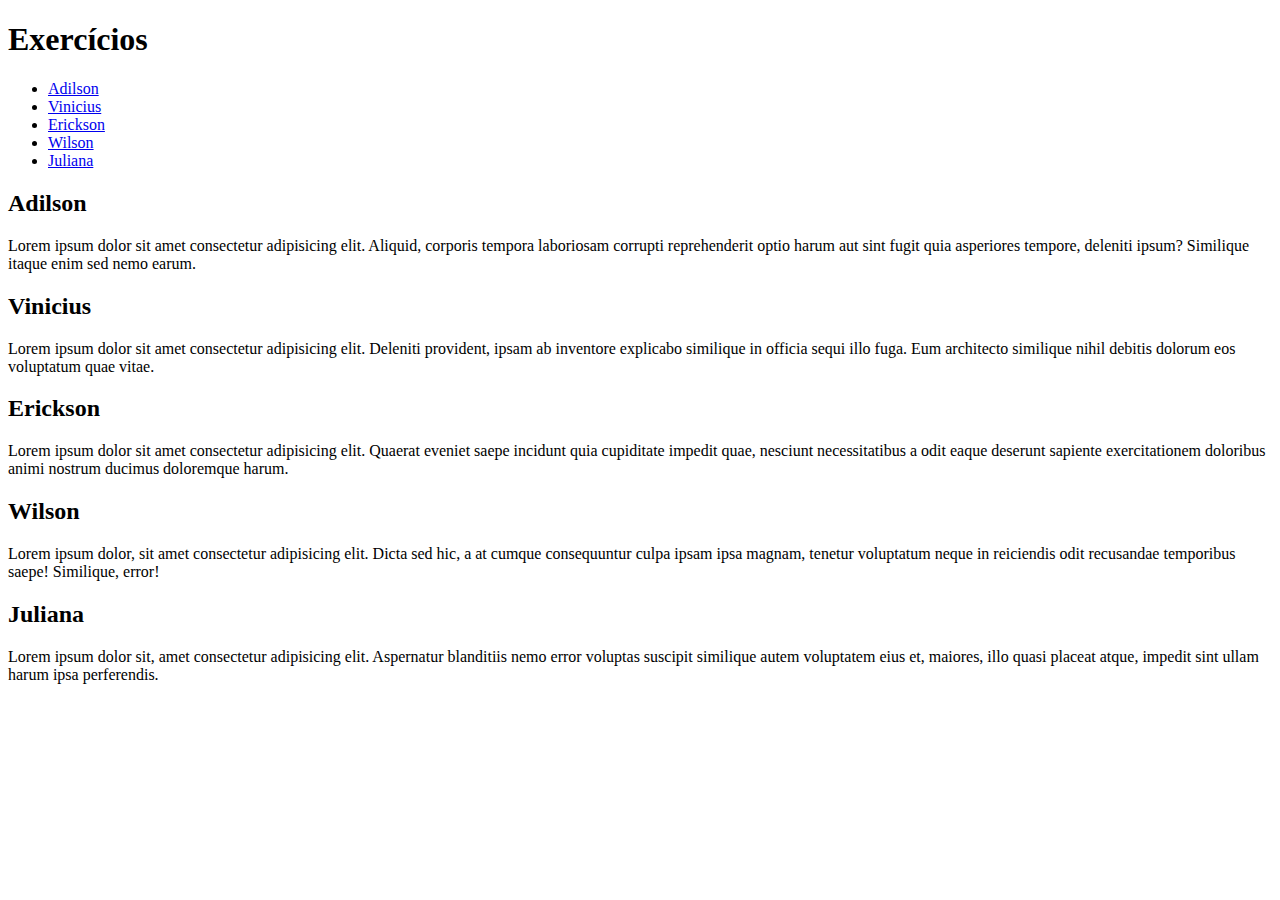
<file: fundamentos/secao-02-introducao-a-html-e-css/dia-01-html-e-css-estruturas-de-pagina/index.html>
<!DOCTYPE html>
<html lang="pt-br">
  <head>
    <meta charset="UTF-8">
    <title>HTML</title>
  </head>
  <body>
    <h1>Exercícios</h1>
      <ul>
        <li> <a href="#adilson"> Adilson </a> </li>
        <li> <a href="#vinicius"> Vinicius </a> </li>
        <li> <a href="#erickson"> Erickson </a> </li>
        <li> <a href="#wilson"> Wilson </a> </li>
        <li> <a href="#juliana"> Juliana </a></li>
      </ul>
      <h2 id="adilson" > Adilson </h2>
        <p> Lorem ipsum dolor sit amet consectetur adipisicing elit. Aliquid, corporis tempora laboriosam corrupti reprehenderit optio harum aut sint fugit quia asperiores tempore, deleniti ipsum? Similique itaque enim sed nemo earum. </p>
      <h2 id="vinicius" > Vinicius </h2>
        <p> Lorem ipsum dolor sit amet consectetur adipisicing elit. Deleniti provident, ipsam ab inventore explicabo similique in officia sequi illo fuga. Eum architecto similique nihil debitis dolorum eos voluptatum quae vitae. </p>
      <h2 id="erickson" > Erickson </h2>
        <p> Lorem ipsum dolor sit amet consectetur adipisicing elit. Quaerat eveniet saepe incidunt quia cupiditate impedit quae, nesciunt necessitatibus a odit eaque deserunt sapiente exercitationem doloribus animi nostrum ducimus doloremque harum. </p>
      <h2 id="wilson" > Wilson </h2>
        <p> Lorem ipsum dolor, sit amet consectetur adipisicing elit. Dicta sed hic, a at cumque consequuntur culpa ipsam ipsa magnam, tenetur voluptatum neque in reiciendis odit recusandae temporibus saepe! Similique, error! </p>
      <h2 id="juliana" > Juliana </h2>
      <p> Lorem ipsum dolor sit, amet consectetur adipisicing elit. Aspernatur blanditiis nemo error voluptas suscipit similique autem voluptatem eius et, maiores, illo quasi placeat atque, impedit sint ullam harum ipsa perferendis. </p>
  </body>
</html>
</file>
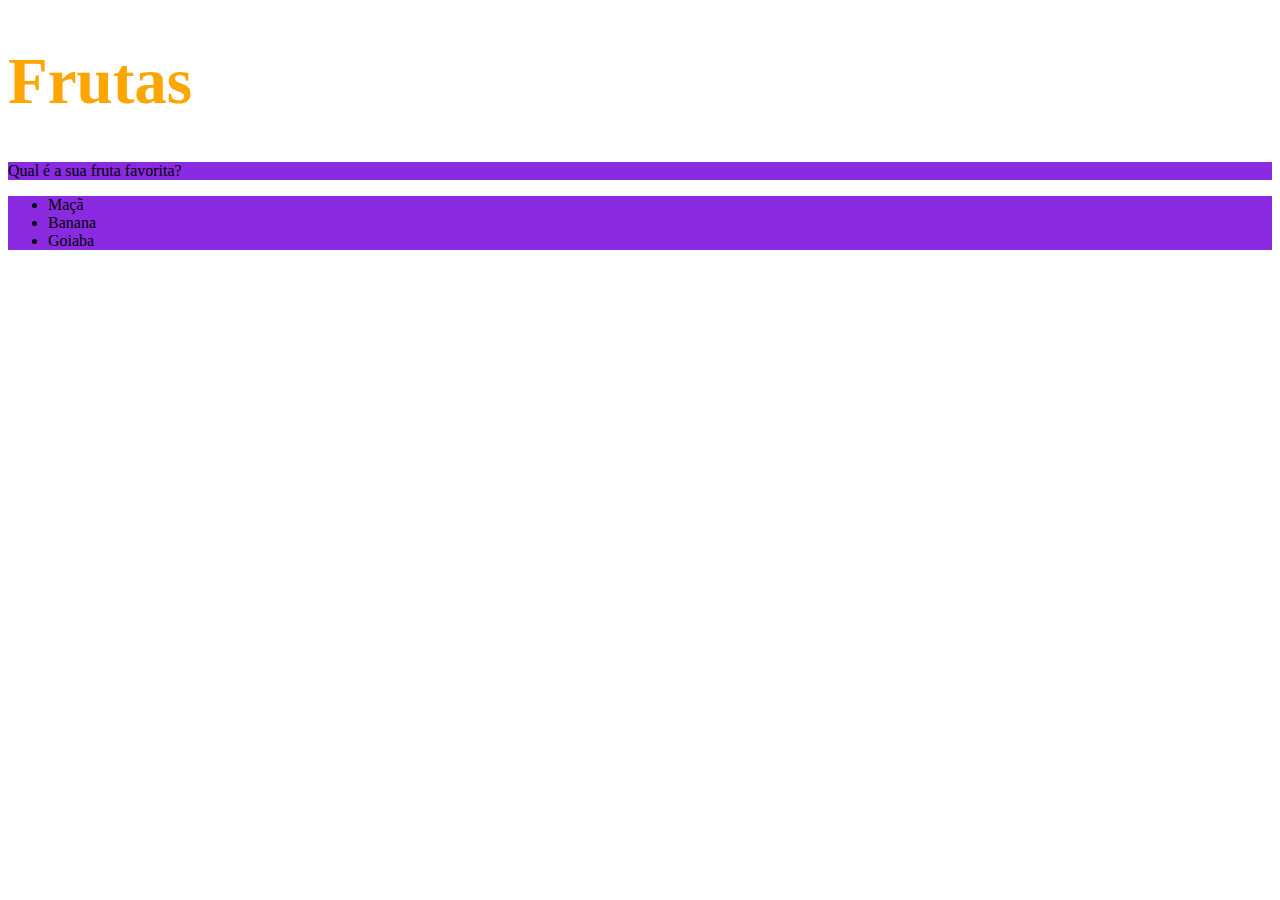
<file: fundamentos/secao-02-introducao-a-html-e-css/dia-02-html-e-css-primeiros-passos-em-css/index.html>
<!DOCTYPE html>
<html lang="pt-br">
  <head>
    <meta charset="UTF-8">
    <title>HTML</title>
    <link rel="stylesheet" type="text/css" href="style.css">
  </head>
  <body>
    <h1>Frutas</h1>
    <p class="cor-de-fundo">Qual é a sua fruta favorita?</p>
    <ul class="cor-de-fundo">
      <li>Maçã</li>
      <li>Banana</li>
      <li>Goiaba</li>
    </ul>
  </body>
</html>
</file>
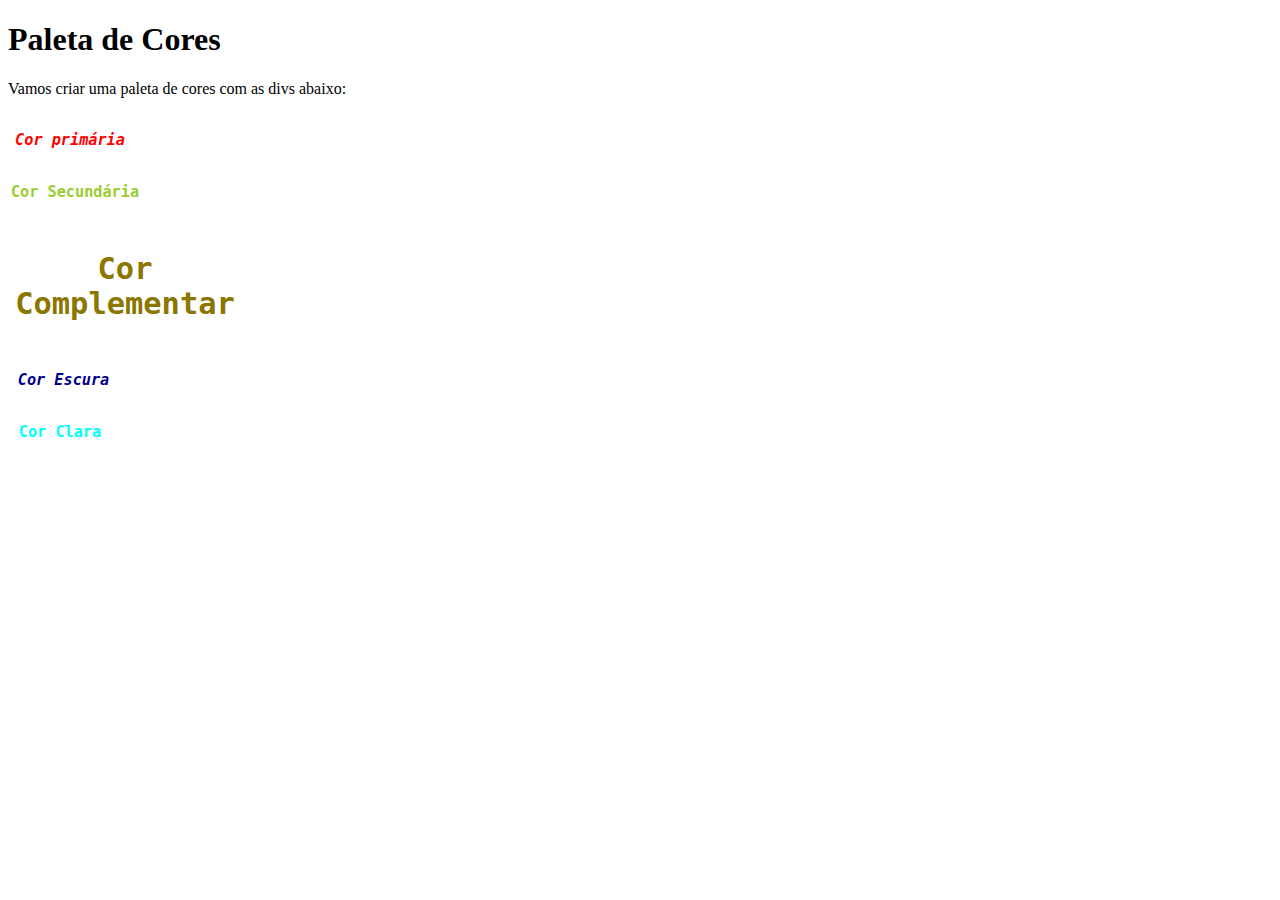
<file: fundamentos/secao-02-introducao-a-html-e-css/dia-03-html-e-css-html-e-css-seletores-e-posicionamento/index.html>
<!DOCTYPE html>
<html lang="pt-br">
<head>
  <meta charset="UTF-8">
  <title>Pseudo-classes</title>
  <link rel="stylesheet" href="style.css">
</head>
<body>

  <h1>Paleta de Cores</h1>

  <p>Vamos criar uma paleta de cores com as divs abaixo:</p>

  <div class="primaria" >
    <h3> <em> Cor primária </em> </h3>
  </div>

  <div class="secundaria" >
    <h3> Cor Secundária </h3>
  </div>

  <div class="complementar" >
    <h3> Cor Complementar </h3>
  </div>

  <div class="escura" >
    <h3> <em> Cor Escura </em></h3>
  </div>

  <div class="clara" >
    <h3> Cor Clara </h3>
  </div>

</body>
</html>
</file>
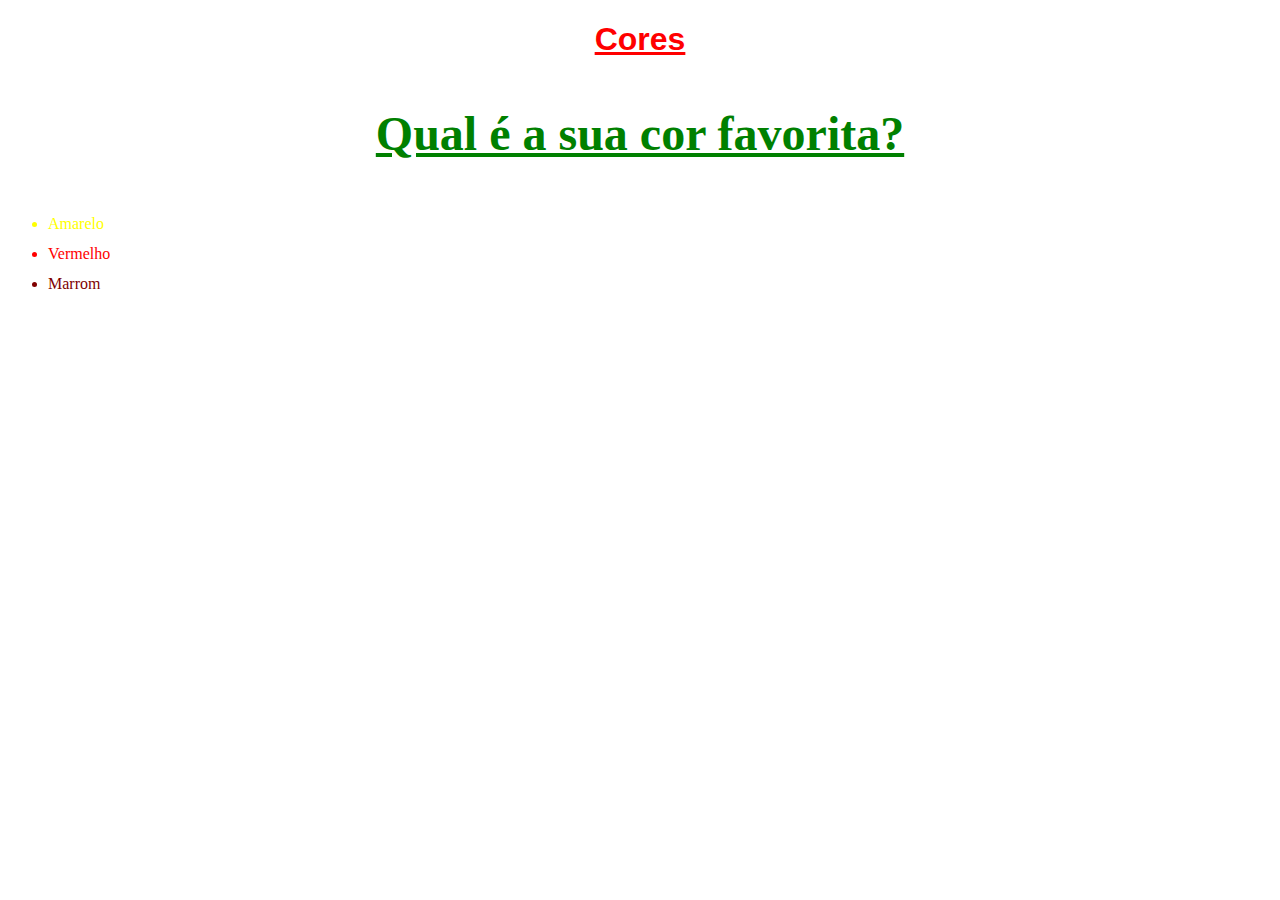
<file: fundamentos/secao-02-introducao-a-html-e-css/dia-02-html-e-css-primeiros-passos-em-css/exercicio-2.html>
<!DOCTYPE html>
<html lang="pt-br">
  <head>
    <meta charset="UTF-8">
    <title>HTML</title>
    <link rel="stylesheet" type="text/css" href="style-2.css">
  </head>
  <body>
    <h1>Cores</h1>
    <p>Qual é a sua cor favorita?</p>
    <ul>
      <li id="amarelo" >Amarelo</li>
      <li id="vermelho" >Vermelho</li>
      <li id="marrom" >Marrom</li>
    </ul>
  </body>
</html>
</file>
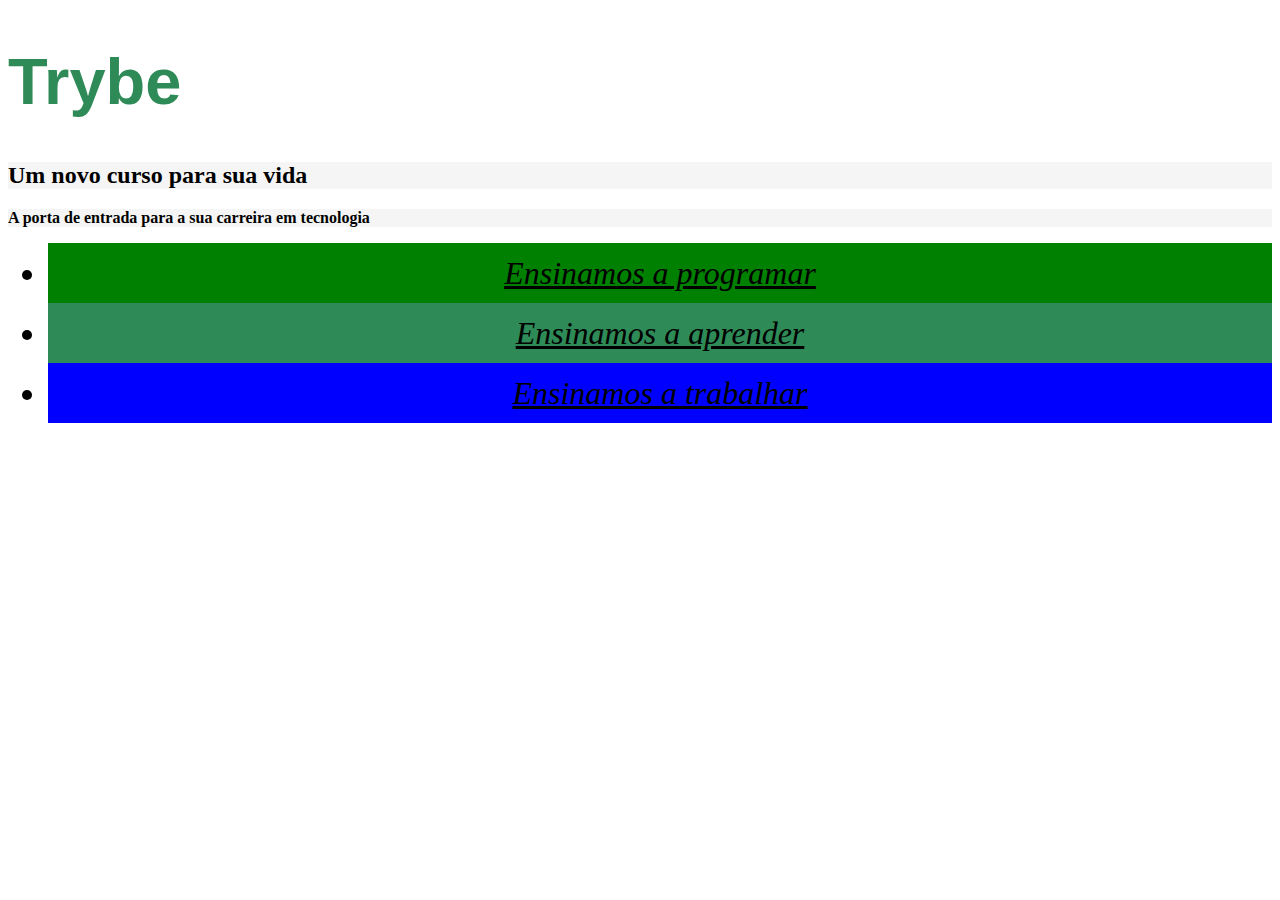
<file: fundamentos/secao-02-introducao-a-html-e-css/dia-02-html-e-css-primeiros-passos-em-css/exercicio-3.html>
<!DOCTYPE html>
<html lang="pt-br">
  <head>
    <meta charset="UTF-8">
    <title>Trybe</title>
    <link rel="stylesheet" type="text/css" href="style-3.css">
  </head>
  <body>
    <h1>Trybe</h1>
    <h2 class="cor-de-fundo">Um novo curso para sua vida</h2>
    <p class="cor-de-fundo">A porta de entrada para a sua carreira em tecnologia</p>
    <ul>
      <li id="verde">Ensinamos a programar</li>
      <li id="verde-escuro">Ensinamos a aprender</li>
      <li id="azul">Ensinamos a trabalhar</li>
    </ul>
  </body>
</html>
</file>
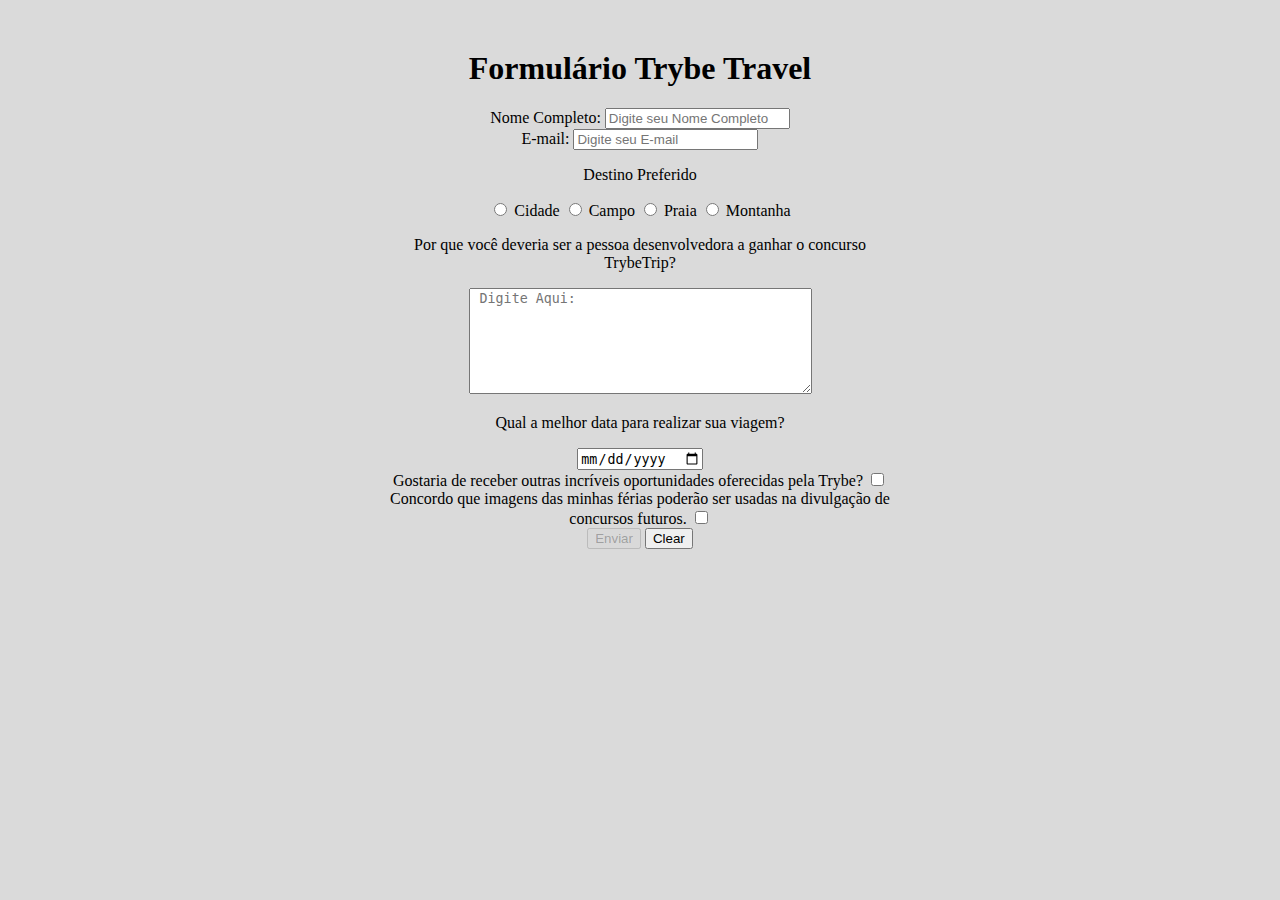
<file: fundamentos/secao-05-html-e-css-forms-flexbox-e-responsivo/dia-02-bibliotecas-javascript-e-frameworks-css/form.html>
<!DOCTYPE html>
<html lang="pt-br">
<head>
  <meta charset="UTF-8">
  <meta http-equiv="X-UA-Compatible" content="IE=edge">
  <meta name="viewport" content="width=device-width, initial-scale=1.0">
  <link href="https://cdn.jsdelivr.net/npm/bootstrap@5.3.0-alpha1/dist/css/bootstrap.min.css" rel="stylesheet" integrity="sha384-GLhlTQ8iRABdZLl6O3oVMWSktQOp6b7In1Zl3/Jr59b6EGGoI1aFkw7cmDA6j6gD" crossorigin="anonymous">
  <link rel="stylesheet" href="style.css">
  <title>Travel form</title>
</head>
<body>
  <header>
    <h1 id="title">Formulário Trybe Travel</h1>
  </header>
  <main>
    <div>
      <form id="main-form" action="" method="get">
        <section class="nome">
          <label  for="fullName">Nome Completo:</label>
          <input class="form-control" placeholder="Digite seu Nome Completo" autocomplete="off" required id="fullName" minlength="10" maxlength="40" name="fullName" type="text">
        </section>
  
        <section class="email">
          <label for="email">E-mail:</label>
          <input class="form-control" placeholder="Digite seu E-mail" autocomplete="off" id="email" minlength="10" maxlength="50" name="E-mail" type="email">
        </section>
  
        <section>
          <p>Destino Preferido</p>
          <input class="form-check-input" id="destinations" name="destinations" type="radio">
          <label class="form-check-label" for="destinations">Cidade</label>
  
          <input class="form-check-input" id="destinations1" name="destinations" type="radio">
          <label class="form-check-label" for="destinations1">Campo</label>
  
          <input class="form-check-input" id="destinations2" name="destinations" type="radio">
          <label class="form-check-label" for="destinations2">Praia</label>
  
          <input class="form-check-input" id="destinations3" name="destinations" type="radio">
          <label class="form-check-label" for="destinations3">Montanha</label>
        </section>
  
        <section>
          <p for="question">Por que você deveria ser a pessoa desenvolvedora a ganhar o concurso TrybeTrip?</p>
          <textarea  class="form-control" style="height: 100px" placeholder=" Digite Aqui:" name="question" id="question" maxlength="500" cols="40" rows="15"></textarea>
        </section>
  
        <section>
          <p>Qual a melhor data para realizar sua viagem?</p>
          <input id="date" type="date">
        </section>
  
        <section class="form-check">
          <label class="form-check-label" for="promo">Gostaria de receber outras incríveis oportunidades oferecidas pela Trybe?</label>
          <input class="form-check-input" required name="promo" id="promo" type="checkbox">
        </section>
  
        <section class="form-check">
          <label class="form-check-label" for="agreement">Concordo que imagens das minhas férias poderão ser usadas na divulgação de concursos futuros.</label>
          <input class="form-check-input" required name="agreement" id="agreement" type="checkbox">
        </section>
  
        <section>
          <button class="btn btn-outline-success"  id="submit-btn" type="submit">Enviar</button>
          <button class="btn btn-outline-danger" id="clear-btn" type="reset" >Clear</button>
        </section>
      </form>
    </div>
  </main>
  <script src="script.js"></script>
</body>
</html>
</file>
<file: fundamentos/secao-02-introducao-a-html-e-css/dia-02-html-e-css-primeiros-passos-em-css/style.css>
h1 {
    font-size: 65px;
    color: orange;
}

.cor-de-fundo {
    background-color: blueviolet;

}
</file>
<file: fundamentos/secao-02-introducao-a-html-e-css/dia-03-html-e-css-html-e-css-seletores-e-posicionamento/style.css>
div:hover {
  border: 5px solid black;
  border-radius: 20px;
}

.primaria, .secundaria, .complementar, .escura, .clara {
  text-align: center;
  padding: 2px;
  font-family:monospace;
  
}

.primaria {
  color: red;
  width: 120px;
}

.secundaria {
  color: yellowgreen;
  width: 130px;
}

.complementar {
  font-size: 2em;
  color: rgb(139, 118, 0);
  width: 230px;
}

.escura {

  color: darkblue;
  width: 107px;
}

.clara {
  color: aqua;
  width: 100px;
}
</file>
<file: fundamentos/secao-02-introducao-a-html-e-css/dia-02-html-e-css-primeiros-passos-em-css/style-2.css>
h1 {
    color: red ;
    text-align: center;
    font-family: sans-serif;
    text-decoration: underline;
}

p {
    text-decoration: underline; 
    text-align: center;
    color: green;
    font-weight: 600;
    font-size: 3em;
}

body {
    color: blue;
    font-size: 16px;
}

li {
line-height: 30px;

}

#amarelo { 
    color: yellow;
}

#vermelho {
    color: red;
}
 
#marrom { 
    color:maroon;
}
</file>
<file: fundamentos/secao-02-introducao-a-html-e-css/dia-02-html-e-css-primeiros-passos-em-css/style-3.css>
h1 {
    color: seagreen;
    font-size: 65px;
    font-family: sans-serif, Helvetica; 
  }

  .cor-de-fundo {
    background-color: whitesmoke;
  }

  p {
    font-weight: 600;
  }

  body {
    font-size: 16px;
  }

  li {
    font-style: italic;
    line-height: 60px;
    text-align: center;
    text-decoration: underline;
    font-size: 2em;
  }

  #verde {
    background-color: green;
  }

  #verde-escuro {
    background-color: seagreen;
  }

  #azul {
    background-color: blue;
  }
</file>
<file: fundamentos/secao-05-html-e-css-forms-flexbox-e-responsivo/dia-02-bibliotecas-javascript-e-frameworks-css/style.css>
body {
  background-color: rgb(218, 218, 218);
  margin-top: 50px;    
  text-align: center;
}
div {
  margin-left: 30%;
  margin-right: 30%;
}
</file>
